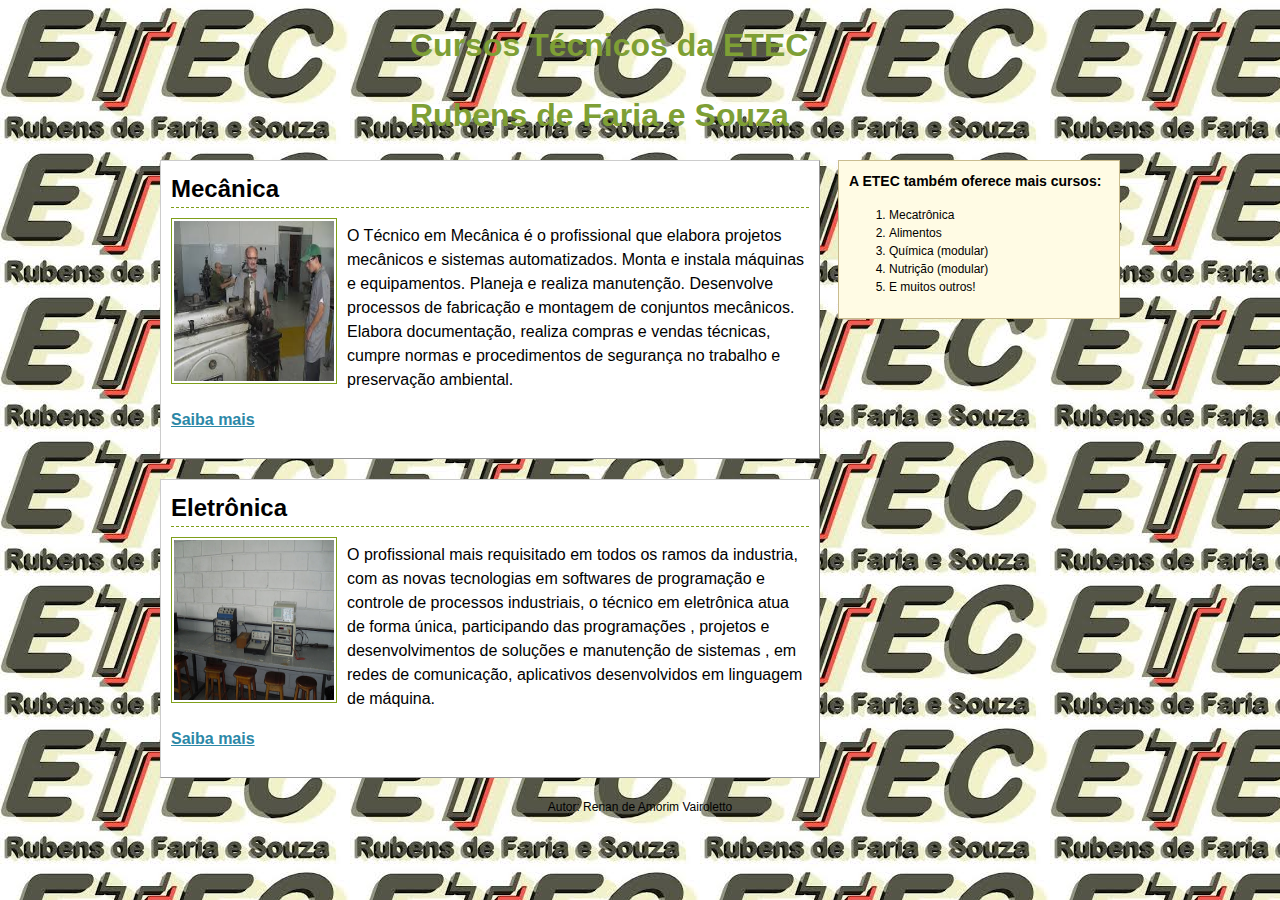
<file: Atividade4/index.html>
<!doctype html>
<html lang='pt-BR'>

<head>
    <meta charset="UTF-8">
    <title></title>
    <link rel="stylesheet" href="Atividade4.css">
</head>

<title>Sorocaba </title>

<body>
    <div class="container">

        <header>
            <h1><a href=''>Cursos Técnicos da ETEC </h1><h1>Rubens de Faria e Souza</a></h1>
        </header>

        <section>

            <article>
                <h2>Mecânica</h2>
                <img src='etecmecanica.jpg' alt="etecrubens">
                <p>
                    O Técnico em Mecânica é o profissional que elabora projetos mecânicos e sistemas automatizados. 
					Monta e instala máquinas e equipamentos. Planeja e realiza manutenção. 
					Desenvolve processos de fabricação e montagem de conjuntos mecânicos. 
					Elabora documentação, realiza compras e vendas técnicas, cumpre normas e procedimentos de segurança no trabalho e preservação ambiental.
                </p>
                <p>
                    <a href='http://www.eterfs.com.br/cursos/mecanica.html' target='_blank'>Saiba mais</a>                </p>
                <div class='clear'></div>
            </article>

            <article>
                <h2>Eletrônica</h2>
                <img src='eteceletronica.jpg' alt="etecrubens">
                <p>
                    O profissional mais requisitado em todos os ramos da industria, com as novas tecnologias em softwares de programação e controle de processos industriais, 
					o técnico em eletrônica atua de forma única, participando das programações , projetos e desenvolvimentos de soluções e manutenção de sistemas , 
					em redes de comunicação, aplicativos desenvolvidos em linguagem de máquina.
                </p>
				<p>
                    <a href='http://www.eterfs.com.br/cursos/eletronica.html' target='_blank'>Saiba mais</a>                </p>
                <div class='clear'></div>
            </article>
            
		</section>
        <aside>
            <h3>A ETEC também oferece mais cursos:</h3>

            <ol>
                <li>Mecatrônica</li>
                <li>Alimentos</li>
                <li>Química (modular)</li>
                <li>Nutrição (modular)</li>
                <li>E muitos outros!</li>
            </ol>
        </aside>
    </div>

    <footer class='clear'>
        <p>Autor: Renan de Amorim Vairoletto</p>
    </footer>


</body>

</html>
</file>
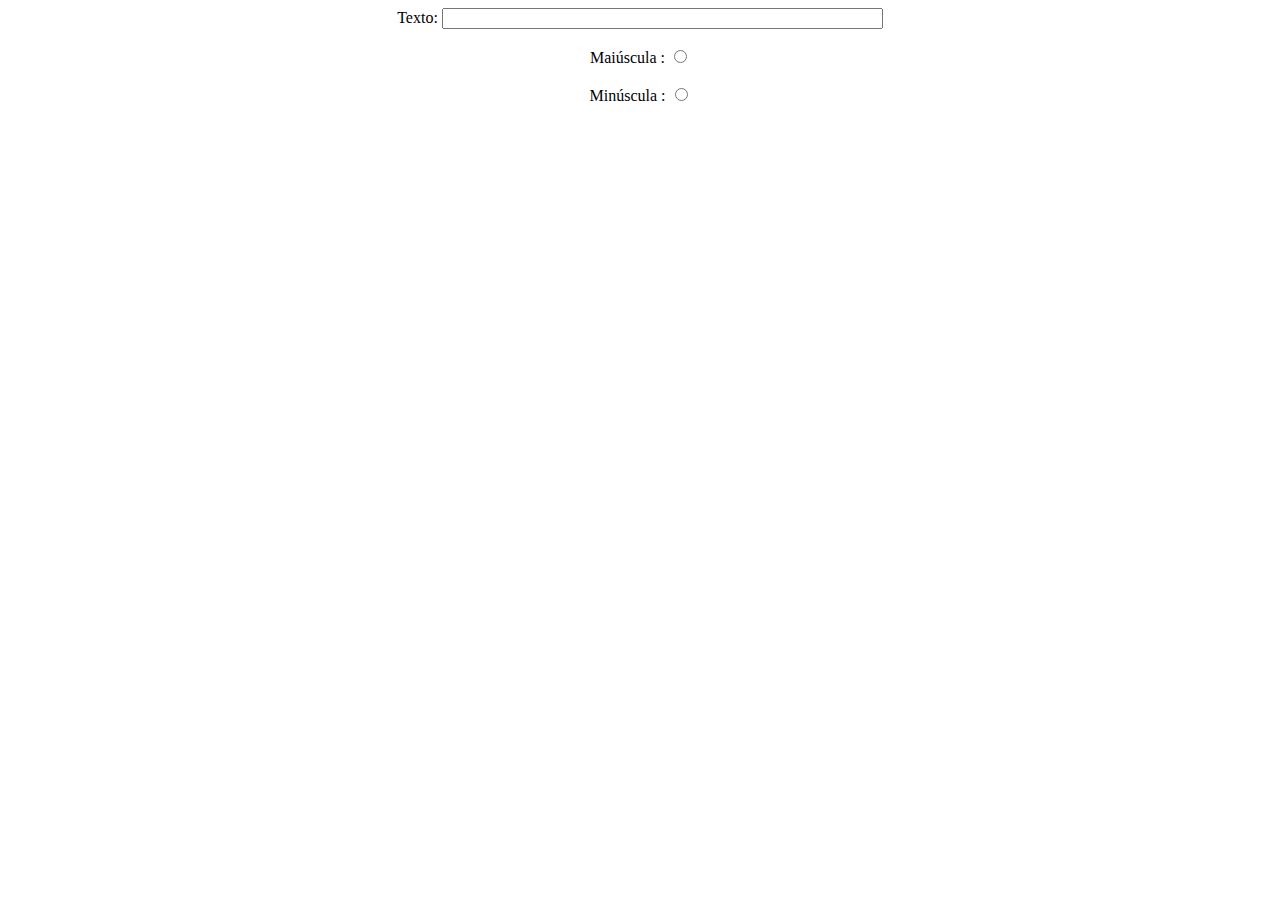
<file: Atividade11/Atividade11.html>
<!DOCTYPE html>
<html lang="pt-br">

<head>
    <meta charset="UTF-8">
    <title>Atividade 11</title>
    <script>

        function tornarMaiusculo() {
            document.forms.formulario1.elements[0].value = document.forms.formulario1.elements[0].value.toUpperCase();
        }

        function tornarMinusculo() {
            document.forms.formulario1.elements[0].value = document.forms.formulario1.elements[0].value.toLowerCase();
        }
    </script>


</head>

<body>
    <form action="Atividade11.html" method="POST" name="formulario1" id="formulario1">

        <div id="principal" width=200 heigth=200 align=center>
            Texto:
            <input name="idNome" type="text" id="idNome" size="52" maxlength="150">
            <br>
            <br> Maiúscula :
            <input name="idcheck" type="radio" onclick="return tornarMaiusculo();">
            <br>
            <br> Minúscula :
            <input name="idcheck" type="radio" onclick="return tornarMinusculo();">
            <br>
        </div>
    </form>
</body>

</html>
</file>
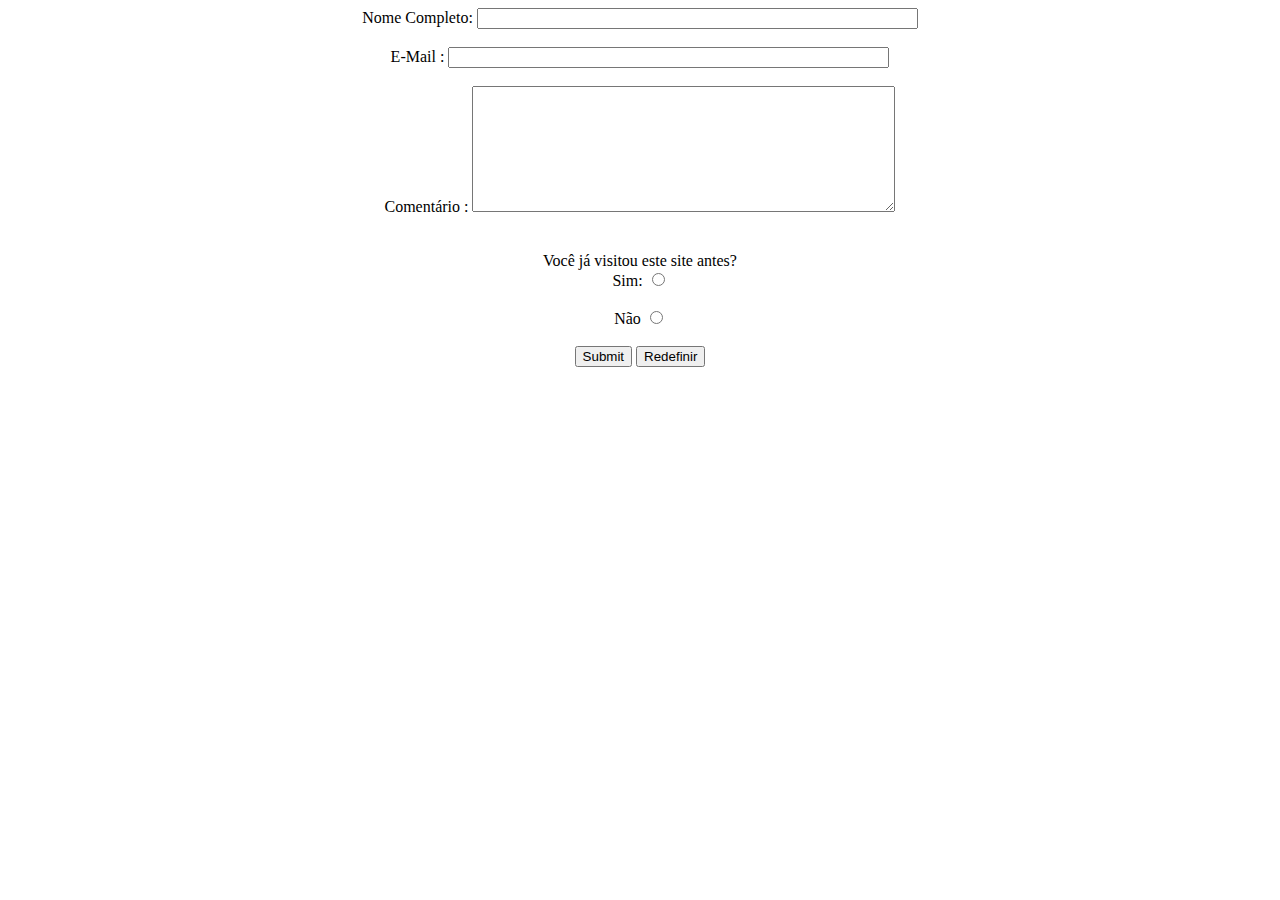
<file: Atividade12/Atividade12.html>
<!DOCTYPE html>
<html lang="pt-br">

<head>
    <meta charset="UTF-8">
    <title>Atividade 12</title>
    <script>

        function validarDados() {
            
            if (document.forms.formulario1.elements[0].value == "" || document.forms.formulario1.elements[0].length < 10) {
                alert("Preencha campo NOME corretamente!");
                document.forms.formulario1.elements[0].focus();
                return false;
            };

            if (document.forms.formulario1.elements["idEmail"].value == "" || document.forms.formulario1.elements["idEmail"].value.indexOf('@') == -1 || document.forms.formulario1.elements["idEmail"].value.indexOf('.') == -1) {
                alert("Preencha campo E-MAIL corretamente!");
                document.forms.formulario1.elements.idEmail.focus();
               return false;
            }

            if (document.forms.formulario1.elements.idMensagem.value == "" || document.forms.formulario1.elements.idMensagem.value.length < 20) {
                alert("É necessario preencher o campo comentário com pelo menos 20 caracteres!");
                document.getElementById("idMensagem").focus();
                return false;
            }

            if(document.getElementById("sim").checked){
                usuarioRecorrente();
            }
            else{
                primeiraVez();
            }

            return true;
        }

        function primeiraVez(){
            alert("Volte sempre!");
        }

        function usuarioRecorrente(){
            alert("Que bom que você retornou à esta página!");
        }
    </script>


</head>

<body>
    <form action="Atividade12.html" method="POST" name="formulario1" id="formulario1" onsubmit="return validarDados();">

        <div id="principal" width=200 heigth=200 align=center>
            Nome Completo:
            <input name="idNome" type="text" id="idNome" size="52" maxlength="150">
            <br>
            <br> E-Mail :
            <input name="idEmail" type="email" id="idEmail" size="52" maxlength="150">
            <br>
            <br> Comentário :
            <textarea name="idMensagem" cols="50" rows="8" id="idMensagem" value="" input></textarea>
            <br>
            <br>
            <br> Você já visitou este site antes?
            <br> Sim:
            <input name="botao" type="radio" id="sim">
            <br>
            <br> Não
            <input name="botao" type="radio" id="nao">
            <br>
            <br>
            <input name="Submit" type="submit" form="formulario1" value="Submit">
            <input name="Reset" type="reset" form="formulario1" value="Redefinir">
        </div>
    </form>
</body>

</html>
</file>
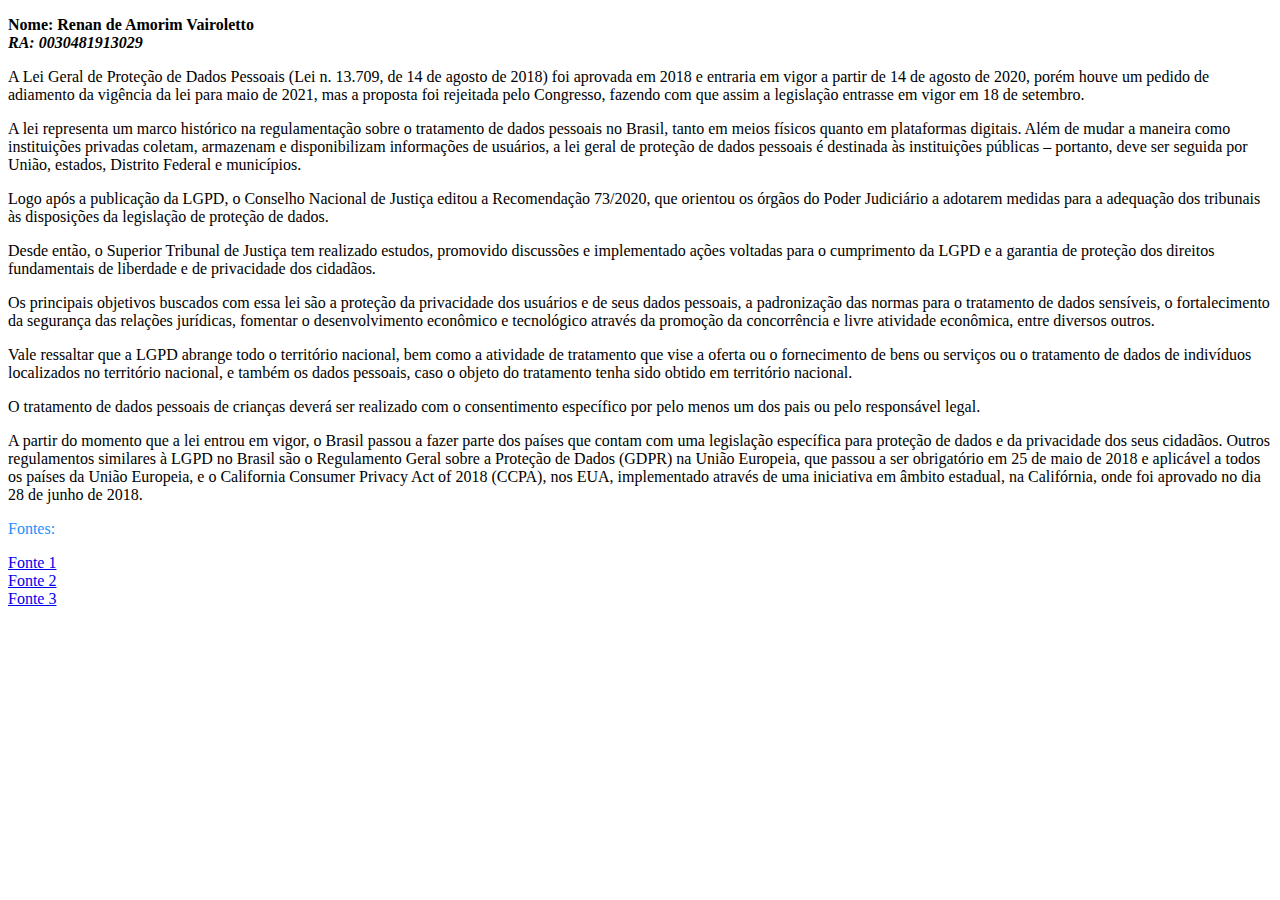
<file: Atividade3/Atividade3.html>
<!DOCTYPE HTML>
<html>

<head>
    <title>LGPD – Lei Geral da Proteção de Dados</title>
</head>

<body>
<p>
    <b>
        Nome: Renan de Amorim Vairoletto <br>
        <i>
            RA: 0030481913029
        </i>
    </b>
</p>
    <form method="post">
        <p>
            A Lei Geral de Proteção de Dados Pessoais (Lei n. 13.709, de 14 de agosto de 2018) foi aprovada em 2018 e entraria em vigor a partir de 14 de agosto de 2020, porém houve um pedido de adiamento da vigência da lei para maio de 2021, mas a proposta foi rejeitada pelo Congresso, fazendo com que assim a legislação entrasse em vigor em 18 de setembro.
        </p>
        <p>
            A lei representa um marco histórico na regulamentação sobre o tratamento de dados pessoais no Brasil, tanto em meios físicos quanto em plataformas digitais. Além de mudar a maneira como instituições privadas coletam, armazenam e disponibilizam informações de usuários, a lei geral de proteção de dados pessoais é destinada às instituições públicas – portanto, deve ser seguida por União, estados, Distrito Federal e municípios.
        </p>
        <p>
            Logo após a publicação da LGPD, o Conselho Nacional de Justiça editou a Recomendação 73/2020, que orientou os órgãos do Poder Judiciário a adotarem medidas para a adequação dos tribunais às disposições da legislação de proteção de dados.
        </p>
        <p>
            Desde então, o Superior Tribunal de Justiça tem realizado estudos, promovido discussões e implementado ações voltadas para o cumprimento da LGPD e a garantia de proteção dos direitos fundamentais de liberdade e de privacidade dos cidadãos.
        </p>
        <p>
            Os principais objetivos buscados com essa lei são a proteção da privacidade dos usuários e de seus dados pessoais, a padronização das normas para o tratamento de dados sensíveis, o fortalecimento da segurança das relações jurídicas, fomentar o desenvolvimento econômico e tecnológico através da promoção da concorrência e livre atividade econômica, entre diversos outros.
        </p>
        <p>
            Vale ressaltar que a LGPD abrange todo o território nacional, bem como a atividade de tratamento que vise a oferta ou o fornecimento de bens ou serviços ou o tratamento de dados de indivíduos localizados no território nacional, e também os dados pessoais, caso o objeto do tratamento tenha sido obtido em território nacional.
        </p>
        <p>
            O tratamento de dados pessoais de crianças deverá ser realizado com o consentimento específico por pelo menos um dos pais ou pelo responsável legal.
        </p>
        <p>
            A partir do momento que a lei entrou em vigor, o Brasil passou a fazer parte dos países que contam com uma legislação específica para proteção de dados e da privacidade dos seus cidadãos. Outros regulamentos similares à LGPD no Brasil são o Regulamento Geral sobre a Proteção de Dados (GDPR) na União Europeia, que passou a ser obrigatório em 25 de maio de 2018 e aplicável a todos os países da União Europeia, e o California Consumer Privacy Act of 2018 (CCPA), nos EUA, implementado através de uma iniciativa em âmbito estadual, na Califórnia, onde foi aprovado no dia 28 de junho de 2018.  
        </p>
    </form>
    <p>
        <p style="color:DodgerBlue;">Fontes:</p>
    </p>
    <a href="https://www.stj.jus.br/sites/portalp/Leis-e-normas/lei-geral-de-protecao-de-dados-pessoais-lgpd#:~:text=A%20Lei%20Geral%20de%20Prote%C3%A7%C3%A3o,14%20de%20agosto%20de%202020.&text=A%20lei%20representa%20um%20marco,f%C3%ADsicos%20quanto%20em%20plataformas%20digitais"target="_blank">Fonte 1</a> <br>
    <a href="https://www.lgpdbrasil.com.br/o-que-muda-com-a-lei/" target="_blank">Fonte 2</a> <br>
    <a href="https://pt.wikipedia.org/wiki/Lei_Geral_de_Prote%C3%A7%C3%A3o_de_Dados_Pessoais" target="_blank">Fonte 3</a> <br>
</body>

</html>
</file>
<file: Atividade4/Atividade4.css>
body {
  background: #FFF1D6 url(etecrubens.jpg);
    background-repeat: repeat;
font-family: "Lucida Grande", "Lucida Sans Unicode", Verdana,
sans-serif;
line-height: 1.5;
/*background-size: cover;
    background-attachment: scroll;*/
}


.container {
margin: 0 auto;
width: 960px;
}

article {
background-color: #FFF;
border: 1px solid #CCC;
border-color: #CCC #999 #999 #CCC;
margin-bottom: 20px;
padding: 10px; /* espaçamento entre a borda e o título */
}


article h2 {
border-bottom: 1px dashed #7E9F19;
margin: 0;
}

article img {
border: 1px solid #7E9F19;
float: left;
margin: 10px 10px 0 0;
padding: 2px;
width: 160px;
height: 160px;
}

article a { /* mudando a cor dos links para negrito */
color: #2C88A7;
font-weight: bold;
}

header h1 a {
color: #7E9F35;
text-decoration: none;
margin-left:250px;
}

header h1 a:hover { /* mudando a cor do link quando posicionado */
background-color: #7E9F19;
color: #FFF;
}

.clear { /* para a imagem nao "ficar fora" quando usa o float */
clear: both;
}

footer {
font-size: 12px;
text-align: center;
}

section { /* para a barra lateral lista e titulo */
float: left;
width: 660px;
}

aside {
background-color: #FFFBE4;
border: 1px solid #C9BC8F;
padding: 10px;
float: right;
width: 260px;
}

aside h3 {
font-size: 14px;
margin-top: 0;
}

aside ol {
font-size: 12px;
}
</file>
